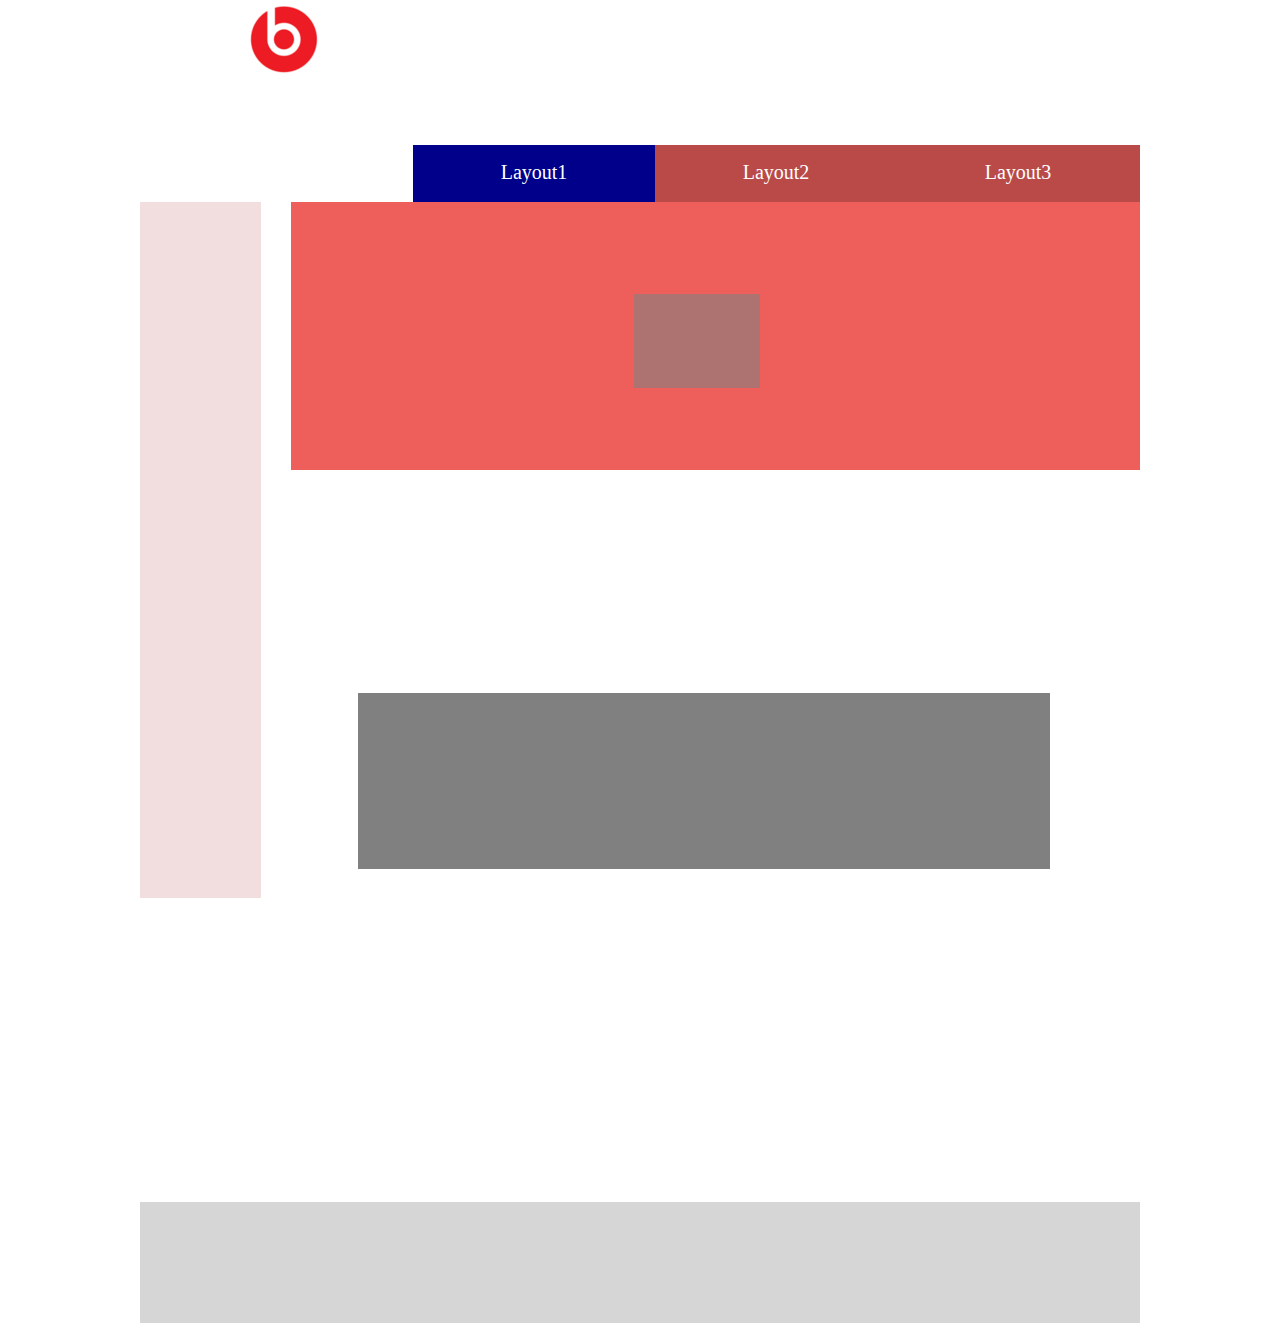
<file: index.html>
<!DOCTYPE html>
<html>
 <head>
    <meta charset="UTF-8">
    <link rel="stylesheet" type="text/css" href="includes/style.css" />
    <title>Elad Itzhak layout 1</title>
 </head>
 <body>
    <div id="wrapper">
        <header>
            <a id="logo" href="index.html"></a>
            <nav>
             <ul>
                 <li class="selected"><a href="index.html">Layout1</a></li>
                 <li class="layout2"><a href="layout2.html">Layout2</a></li>
                 <li class="layout3"><a href="#">Layout3</a></li>
                <div class="clear"></div>
             </ul>
            </nav>
            <div class="clear"></div>
        </header>
        <aside></aside>
        <section class="section1">
            <article id=box1></article>

        </section>
        <main>
            <!--<article id="box2"></article>-->
        <article></article>
        </main>
        <div class="clear"></div>
        <footer class="footer1"></footer>
    </div>
 </body>
 </html>
</file>
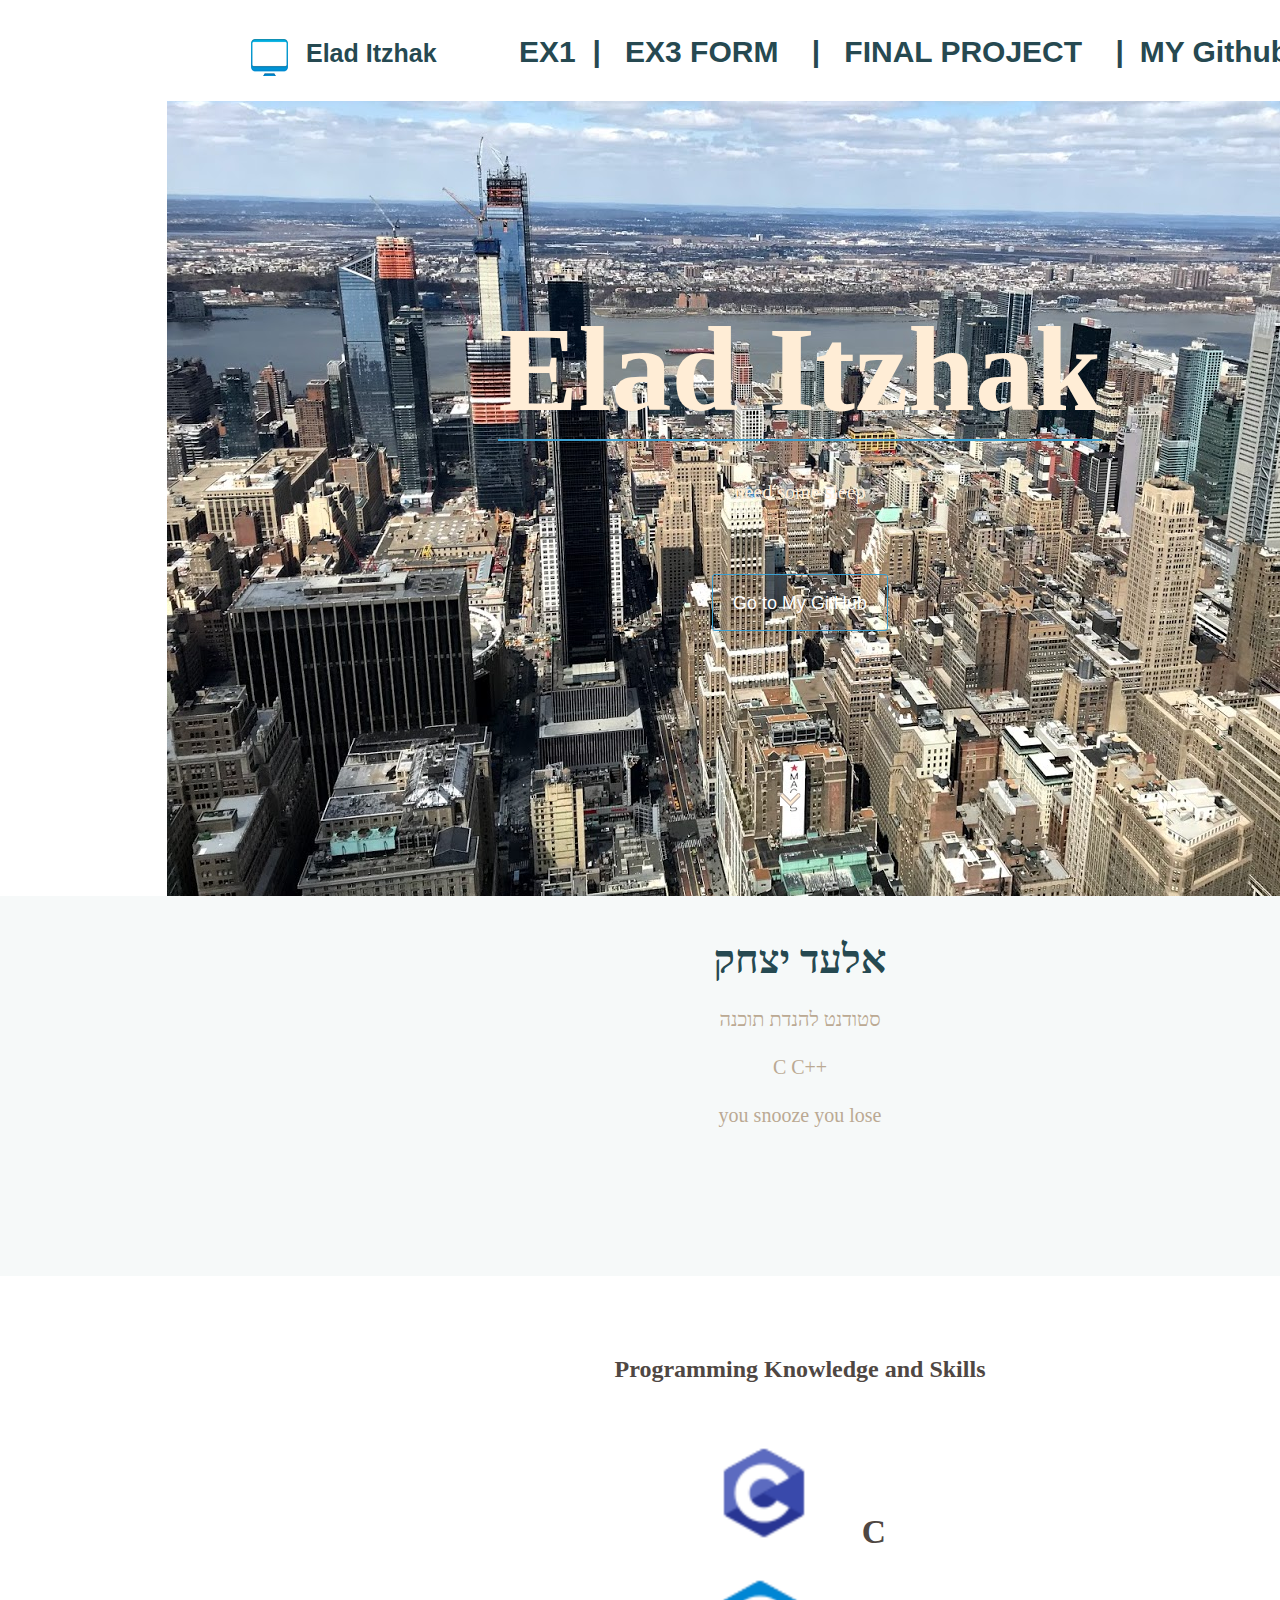
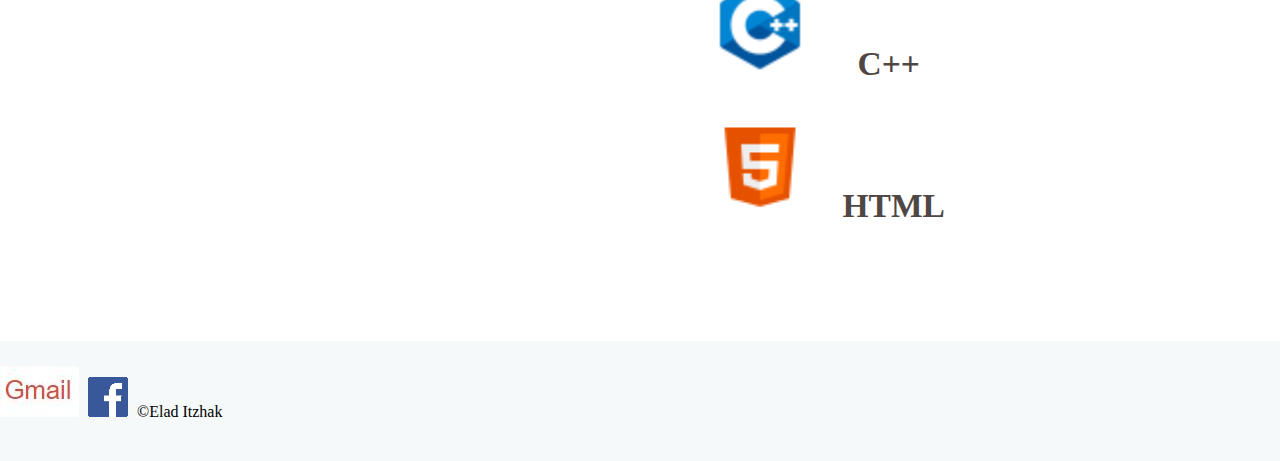
<file: ex2/index.html>
<!DOCTYPE html>
<html>
    <head>
      <link rel="stylesheet" type="text/css" href="includes/style.css" />
      <meta charset="UTF-8">
      <title>targil 3 Elad Itzhak </title>
    </head>
    <body class="mypage">	
		    <header>	
				<nav class="head1">
							<a href="index.html" id="logo">Elad Itzhak</a>
							<a href="http://shenkar.html5-book.co.il/2017-2018/web1/dev_26/ex1/index.html">EX1 &nbsp|</a>
							<a href="#">&nbsp EX3 FORM &nbsp &nbsp|</a>
							<a href="#">&nbsp FINAL PROJECT  &nbsp&nbsp&nbsp|</a>
							<a href="http://www.github.com/eladitzhak">&nbspMY Github</a>
				</nav>
		    </header>	
			<main>
				<section class="person">
					<h1>Elad Itzhak</h1>
					<p>need some sleep</p>
					<a href="www.github.com" target="_blank">Go to My GitHub</a>
					<div></div>
				<section class="mid">
					<h3>אלעד יצחק</h3>
					<p>סטודנט להנדת תוכנה</p>
					<p>C C++</p>
					<p>you snooze you lose</p>
				</section>
				<nav>
				<section class="knowledge">
				<h2 class="prog_skills">Programming Knowledge and Skills</h2>	
					<ul>
						<li class="cprog">
							<img src="images/c.png">
							 <h6> C</h6>
						</li>
						<li class="cppprog">
							<img src="images/c++.png">
							<h6>C++</h6>
						</li>
						<li class="html">
							<img src="images/html.png">
							<h6> HTML</h6>
						</li>
					</ul>
				</section>
			</nav>
			</main>
			<footer>
					<nav class=botfoot>
						<a href="mailto:eladit@gmail.com"><img src="images/gmail.jpg"></a>
						<a href="http://www.facebook.com"><img src="images/facebook.png"></a>
					&copy;Elad Itzhak
					</nav>
			</footer>
    </body>
</html>
</file>
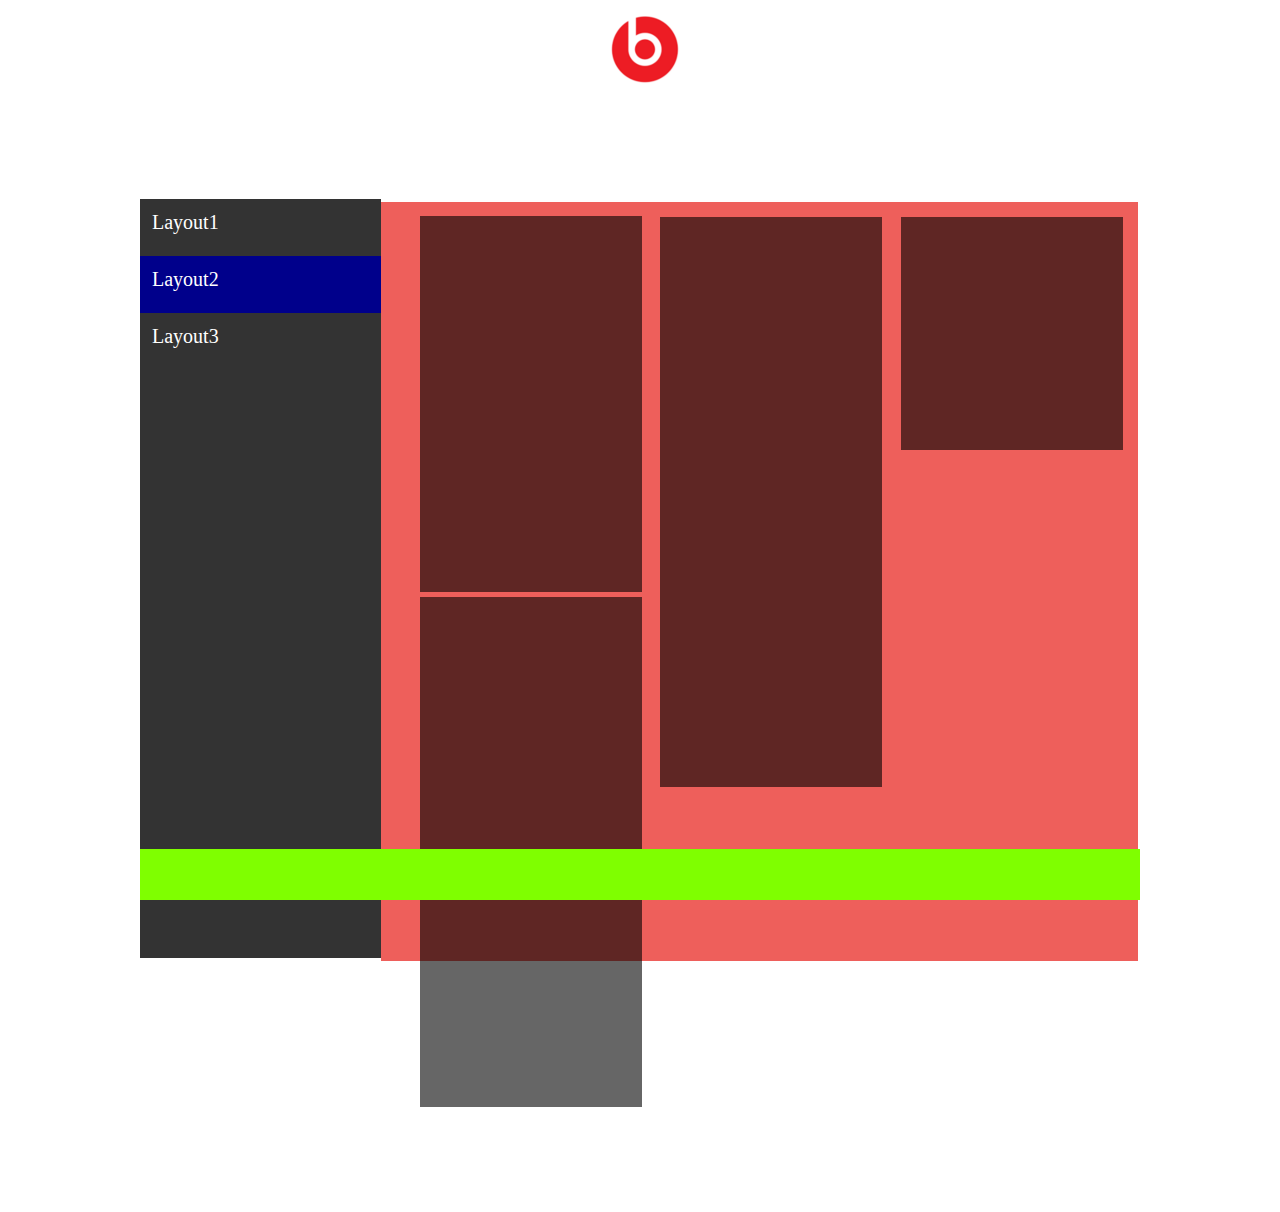
<file: layout2.html>
<!DOCTYPE html>
<html lang="en">
<head>
    <meta charset="UTF-8">
    <link rel="stylesheet" type="text/css" href="includes/style.css"/>

</head>
<body class="body2">
    <div id="wrapper2">
        <div class="clear"></div>
        <header>
            <a id="logo2" href="layout2.html"></a>
            <nav>
                <ul>
                    <li class="layout1"><a href="index.html">Layout1</a></li>
                    <li class="selected2"><a href="layout2.html">Layout2</a></li>
                    <li class="layout3"><a href="#">Layout3</a></li>
                    <div class="clear"></div>
                </ul>
            </nav>
            <div class="clear"></div>
        </header>

        <!--<div class="clear"></div>-->
        <main>
            <section id="section2">
                <!--<article id="boxes"></article>-->

            </section>
            <div class="container">
            <div class="float"></div>
            <div class="float"></div>
            <div class="float"></div>
            <div class="float"></div>
            <div class="float"></div>
            <!--<article></article>-->
            </div>
        </main>
        <div class="clear"></div>
        <footer class="footer2"></footer>
    </div>

</body>
</html>
</file>
<file: includes/style.css>
*{margin:0;padding:0;}
/*-----------------layout1--------------*/
header,nav,aside,article,section,footer,main {
    display:block;
}

header{
     /*header original settings*/
    width:1000px;
     height:183px;
    /*---------------------*/
}
nav {

    width:727px;
    height:57px;
    float:right;
    margin-top: 66px; /*calculates from the logo so only 47PX down for the mragin */
    background-color: #b94a48;
    padding:0;


}
ul {
    list-style-type: none;
    margin: 0;
    padding: 0;
    overflow: hidden;


}
li {
    float:left;
    padding:8px;
    display: block;
    width:226px;
    height:41px;

}

li a{ display: block;
     padding:8px;
    text-align: center;
    /*width:226px;*/
    /*height:41px;*/
    text-decoration: none;
    color: white;
    font-size: 20px;
}

.selected {
    background-color: darkblue;

}



#logo {
    width:78px;
    height:79px;
    background-image:url(../images/logo.png) ;
    display:block; /* splitting each tag to block by it self */
    margin-left: 104px; /*external space*/
}
aside {
    width:121px;
    height: 696px;
    float:left;
    background-color: #f2dede;
}


.section1 {
    /*orignal section settings*/
    height:268px;
    width:849px;
    float:left;
    margin-left:30px;
    background-color: #ee5f5b;
    position: relative;
    /*---------------*/
}
article{
    position: absolute;
    background-color: gray;
}

#box1 {
    top:92px;
    left: 343px;
    right: 383px;
    width: 126px;
    height: 94px;
    opacity: 0.6;

}

main{position: relative;}


main article{

    color:sandybrown;
    height: 176px;
    width: 692px;
    top:491px;
    left:218px;
    /*right: 1169px;*/
    bottom: 847px;
    display: block;

}

#wrapper {
    /*----------------- orignal basic setting*/
    width: 1000px;/*rohav kol amud*/
    margin: 0 auto; /*#mirkuz anahi shulaim object in the middle */
    height: 1000px;
    background-color:white;

    /*------------*/
}

.clear {
        clear:both;


}


.footer1{
    /*footer origanl setting*/
    width:1000px;
    height: 121px;
    background-color: #d6d6d6;
/*-------------------------*/
}





main{
    height: 1000px;
    width: 1000px;
}

header {
    height: 192px;
    background-color: white;
    width: 1000px;
    display: block;
    margin-bottom: 10px;
    position: relative;
}

#logo2 {
    top:36px;
    width:78px;
    height:79px;
    background-image:url(../images/logo.png) ;
    display:block; /* splitting each tag to block by it self */
    /*margin-left: 104px; !*external space*!*/
    left: 725px;
    right:796px;
    margin:10px;
    margin-left: 465px;
}

#wrapper2 {
    /*----------------- orignal basic setting*/
    width: 1000px;/*rohav kol amud*/
    margin: 0 auto; /*#mirkuz anahi shulaim object in the middle */
    height: 1000px;
    background-color:white;

    /*------------*/
}

.clear {
    clear:both;


}




.body2 li{
    height: 47px;
    width: 184px;
}

.body2 nav{
    height: 759px;
    width: 241px;
    float:left;
    /*position: relative;*/
    display: block;
    /*padding: 0;*/
    margin-top: 100px; /*calculates from the logo so only 47PX down for the mragin */
    background-color: #333333;

}



.body2 li a {
    text-decoration: none;
    display: block;
    padding:4px;
    text-align: left;
    color:white;
    font-size: 20px;
}

.body2 ul {
    list-style-type: none;
    margin: 0;
    padding: 0;
    overflow: hidden;

}

.selected2{

    background-color: darkblue;

}

.body2 li {
    float:left;
    padding:8px;
    display: block;
    width:226px;
    height:41px;

}



#section2 {

    width: 757px;
    background-color: #ee5f5b;
    height: 759px;
    display: block;
    right: 274px;
    margin-top: -10px;
    float: left;
    overflow: auto;


}

.container{
    height: 500px;
    width: 758px;



}
.float{
    padding: 5px;
    margin: 5px;
    position: relative;

}

.float:nth-child(2){
    height: 223px;
    width:212px;
    background-color: black;
    opacity: 0.6;
    left: 756px;
    top: -10px;

}



.float:nth-child(3){
    height: 560px;
    width:212px;
    background-color: black;
    opacity: 0.6;
    top:-248px;
    left: 515px;

}

.float:nth-child(4){
    height: 366px;
    width:212px;
    background-color: black;
    opacity: 0.6;
    left: 275px;
    top:-824px ;

}
.float:nth-child(5){
    height: 500px;
    width:212px;
    background-color: black;
    opacity: 0.6;
    left: 275px;
    top:-824px ;


}


.float:nth-child(6){
    height: 306px;
    width:212px;
    background-color: black;
    opacity: 0.6;
    left: 515px;
    top:-1135px ;


}



.footer2{
    width: 1000px;
    display:block;
position: fixed;
height: 51px;
background-color: chartreuse;
    bottom:0;


}
</file>
<file: ex2/includes/style.css>
*{margin:0;padding:0;}


a {
	font-family:arial;
	text-decoration:none;
	color:#264951;
  }
a:hover{color:#D3D3D3;}
 
  #logo { 
		  display: inline-block;
		  background-image:url("../images/PCS1.png");
		  font-size:25px;
		  background-repeat:no-repeat;
		  color:#264951;
		  padding-left:55px;
		  padding-bottom:8px;
		  margin-left:40px;
		  padding-right:75px;		 
	}
 .head1 {
		width:100%;
		font-family:david;
		font-weight:bold;
		font-size:30px;
		margin-left:211px;
		margin-top:35px;	
		margin-right:220px;
		margin-bottom:25px;
 } 
  
.person {
		color:#ffedd6;
		/* the empire pic*/
		background:url("../images/1123.png");
		width:1600px;
		height:560px;
		background-repeat:no-repeat;
		padding-bottom:100%;
		text-align:center;

}
	.person h1 {	
		padding-top:200px;
		font-size:120px;
		font-family:david;
		border-bottom: 2px solid #3ba0d1;
		display: inline-block;	 
	}	
	.person p{
			color:#ffedd6;
			padding-top:40px;
			font-size:20px;
	}
	.person a{
				border-radius:3px;
				border:1px solid #3ba0d1; 
				font-size:18px;
				padding-top:18px;
				padding-bottom:16px;
				padding-right:20px;
				padding-left:20px;
				margin-top:70px;
				display: inline-block;
				color:#ffffff;
	}
		/* the arrow pic */
	.person div{
				content:url("../images/arr.png");
				background-repeat: no-repeat;
				margin-left:780px;
				padding-top:162px;
				margin-bottom:90px;
	}
.mid {
			background-color:#f6f9f9;
			padding-top:40px;
			height:340px;
	  }
	.mid h3 {color:#264951;font-size:40px}
	.mid p {margin-top:-15px;color:#bba993;}

	/*programing knowlesge and skills sections */
.knowledge {margin-top:80px;color:#4f4743;}

	.knowledge ul{ list-style-type: none;}		
	.knowledge h2  {padding-bottom:60px;}
	.knowledge ul >.cprog {
						font-size:50px;
						color:#4f4743;
						padding-bottom:20px;
						display:inline-block;
					  }							
	.knowledge ul .cprog > h6{  padding-left:35px;
							width:100%;
							display:inline;
						}
	.knowledge ul >.cppprog {
							font-size:50px;
							color:#4f4743;
							padding-bottom:30px;
							margin-left:80px;
							margin-right:50px;	
							text-align:center;
							}
	.knowledge ul >.cppprog h6{
									padding-left:35px;
									 width:100%;
									display:inline;
								}
	.knowledge ul img	{height:100px;width:100px;}
	
	.knowledge ul >.html {
							font-size:50px;
							color:#4f4743;
							padding-bottom:30px;
							margin-left:105px;
							margin-right:50px;	
							}
	.knowledge ul >.html h6{
							padding-left:20px;
							width:100%;
							display:inline;
							}	

.botfoot {
			background-color:#f6f9f9;
			padding-top:25px;
			padding-bottom:40px;			
		}
								
.botfoot a {padding-right:5px;}
</file>
